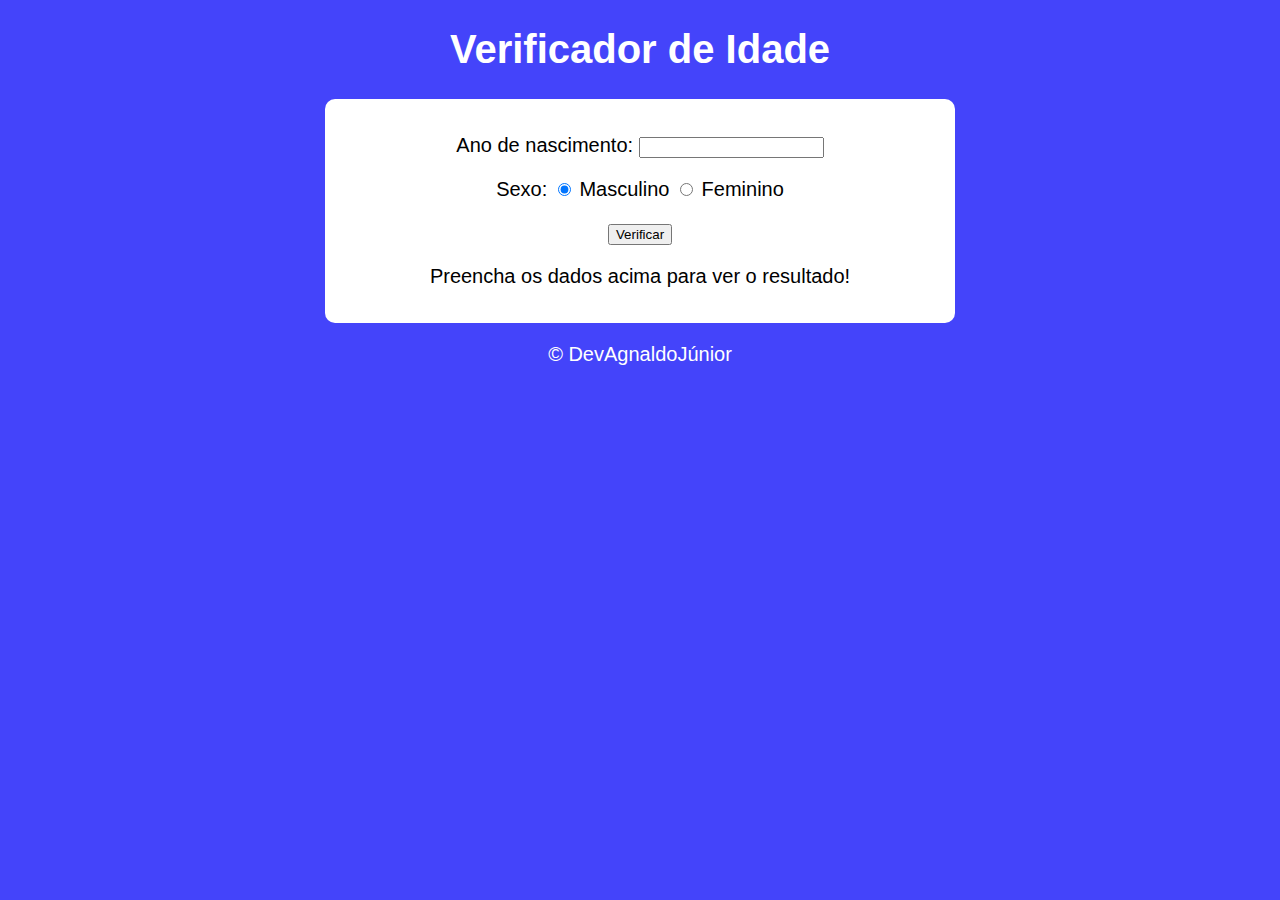
<file: Desafios/Desafio02- Identidade/index.html>
<!DOCTYPE html>
<html lang="pt-br">
<head>
    <meta charset="UTF-8">
    <meta name="viewport" content="width=device-width, initial-scale=1.0">
    <title>Verificador de Idade</title>
    <link rel="stylesheet" href="style.css">
</head>
<body > 
    <header>
        <h1>Verificador de Idade</h1>
    </header>
    <section>
        <div>
            <p>
                Ano de nascimento:
                <input type="number" name="txtano" id="txtano" min="1">
            </p>
            <p>
                Sexo:
                <input type="radio" name="radsex" id="masc" checked>
                <label for="masc">Masculino</label>
                <input type="radio" name="radsex" id="fem">
                <label for="fem">Feminino</label>
            </p>
            <p> <input type="button" value="Verificar" onclick="verificar()"></p> <!--onclick Para quando a pagina carregar ativar o JS-->
        </div>
        <div  id="res">
            <p>Preencha os dados acima para ver o resultado!</p>
            
        </div>
    </section>

    <footer>    
        <p>&copy; DevAgnaldoJúnior</p>
    </footer>
    <script src="script.js"></script>
</body>
</html>
</file>
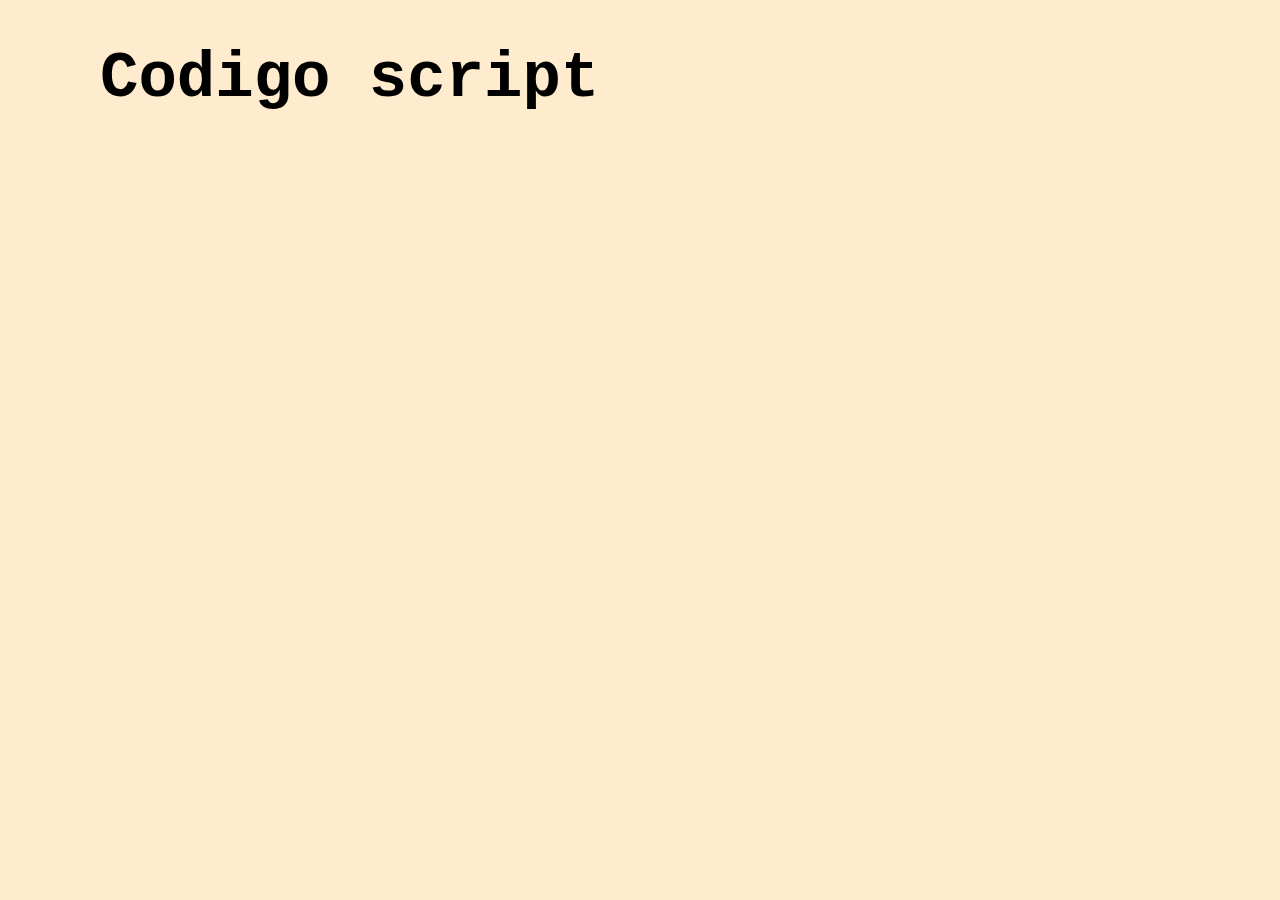
<file: Exercicios/ex01_TiposDeAlert/index.html>
<!DOCTYPE html>
<html lang="pt-br">
<head>
    <meta charset="UTF-8">
    <meta name="viewport" content="width=device-width, initial-scale=1.0">
    <title>Script</title>
    <style>
        body{
            background-color: blanchedalmond;
            font-family: 'Courier New', Courier, monospace;
            font-size: 2em;
            margin-left: 100px;
        }
    </style>
</head>
<body>
    <h1>Codigo script</h1>

    <script>
        window.alert('primeira mensagem')
        window.confirm("confirmação")
        window.prompt('Pergunta com caixa')
    </script>   
</body>
</html>
</file>
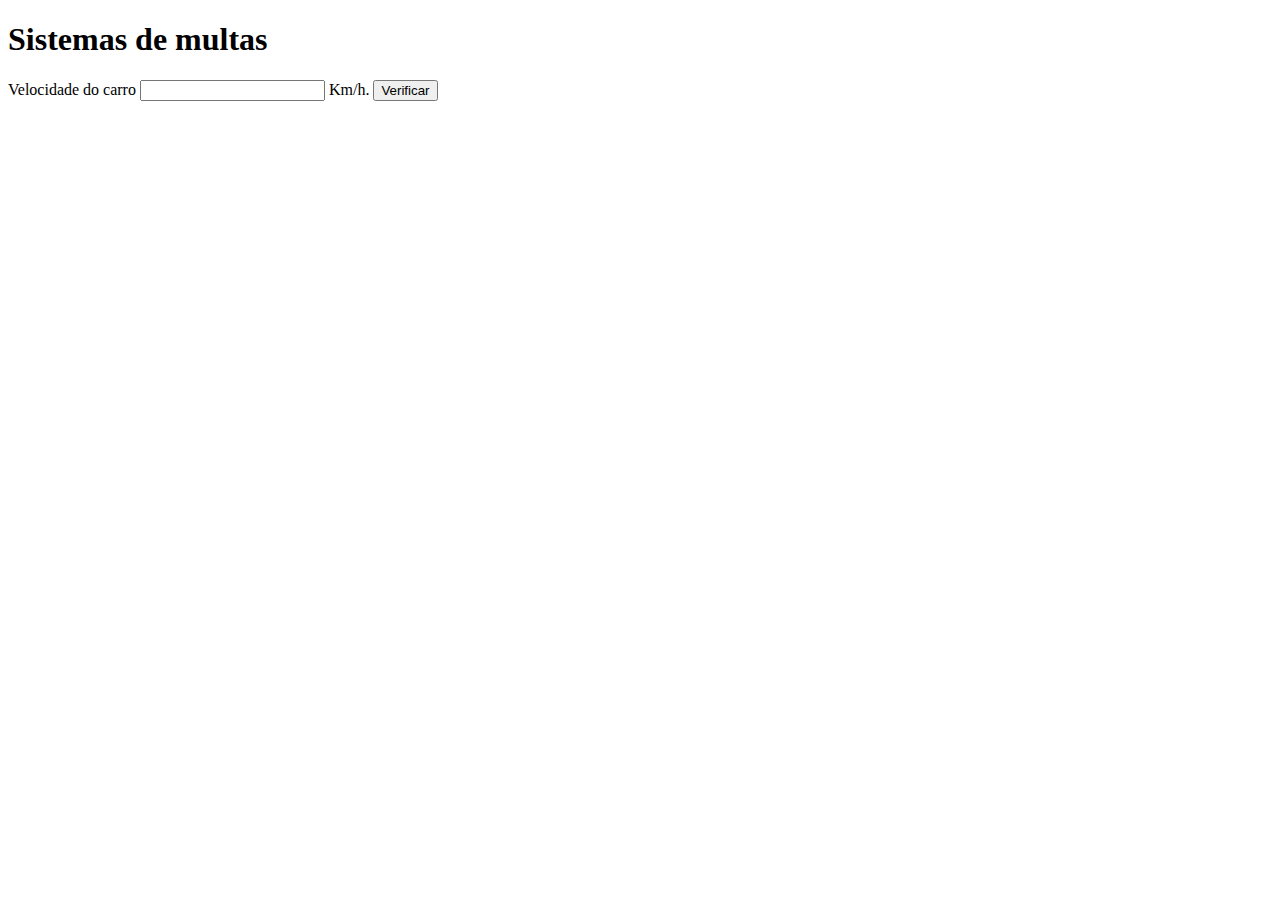
<file: Exercicios/ex05-EstrturaDeCondição/index.html>
<!DOCTYPE html>
<html lang="pt-br">
<head>
    <meta charset="UTF-8">
    <meta name="viewport" content="width=device-width, initial-scale=1.0">
    <title>DETRAN</title>
</head>
<body>
    <h1>Sistemas de multas</h1>
    Velocidade do carro <input type="number" name="velocidade" id="velocidade"> Km/h.
    <input type="button" value="Verificar" onclick="calcular()">

    <div id="resultado">

    </div>

    <script>
        function calcular(){
            var txtvel = window.document.getElementById('velocidade')
            var resultado = window.document.getElementById('resultado')
            var vel = Number(txtvel.value)
            resultado.innerHTML = ('Sua velocidade atual é: '+ vel + 'Km/h ---')
            if(vel>60){ 
                var diferenca = vel-60
                resultado.innerText += ('Você ultrapassou o limite de velocidade '+diferenca+' Km a mais que o limite')
            } else{
                resultado.innerText += ('Dirija sempre com cinto de segurança')

            }
           
        }
      
    </script>
</body>
</html>
</file>
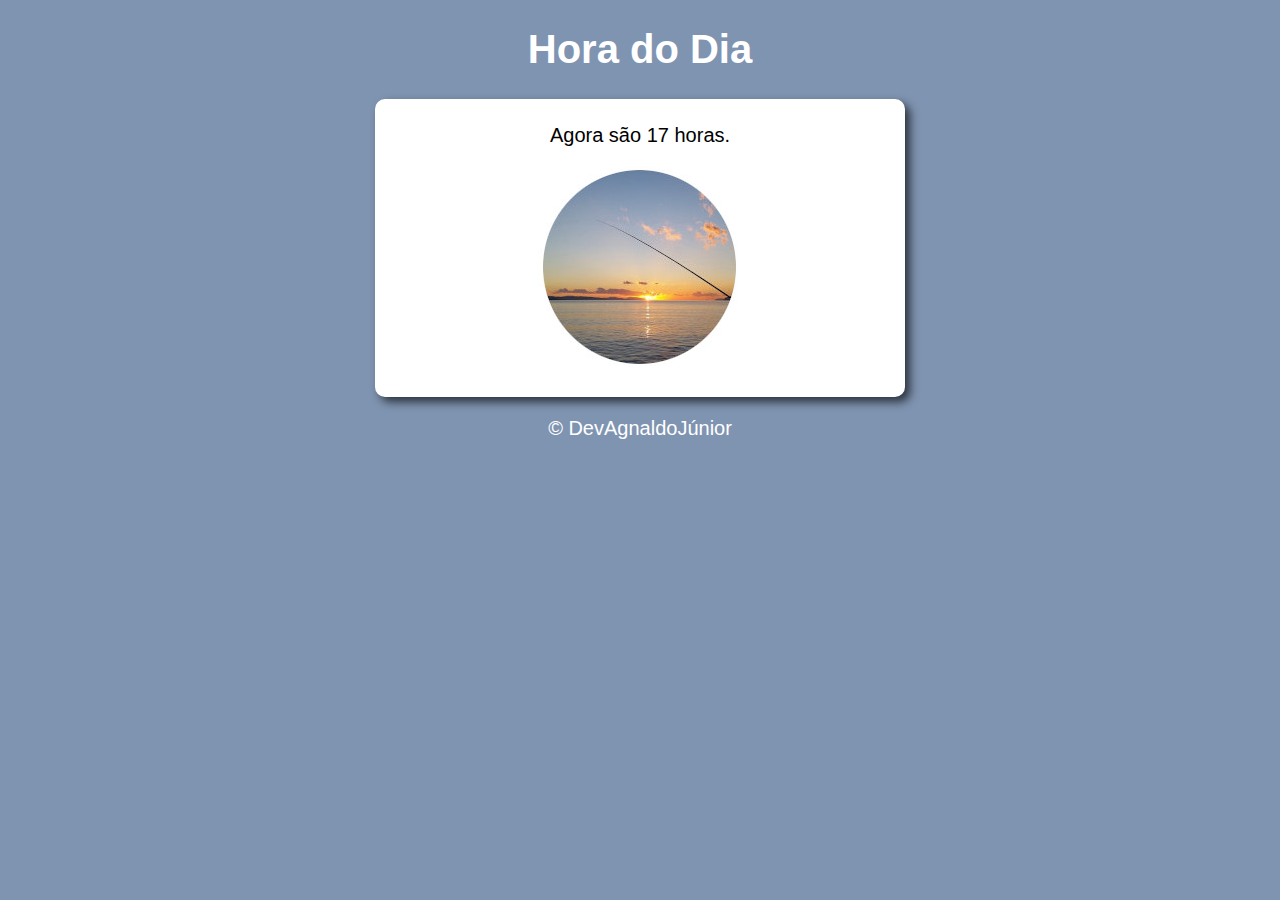
<file: Desafios/Desafio01-Horas/ex01.html>
<!DOCTYPE html>
<html lang="pt-br">
<head>
    <meta charset="UTF-8">
    <meta name="viewport" content="width=device-width, initial-scale=1.0">
    <title>Hora do Dia</title>
     <link rel="stylesheet" href="style.css">
</head>
<body onload="carregar()"> <!--Para quando a pagina carregar ativar o JS-->
    <header>    
        <h1>Hora do Dia</h1>
    </header>
    <section>
        <div id="msg">
            
        </div>
        <div id="foto">
            <img id="imagem" src="fotos/manhã.jpg" alt="Foto do dia">
        </div>

    </section>
    <footer>
        <p>&copy; DevAgnaldoJúnior</p>

    </footer>
    <script src="script.js"></script>
</body>
</html>
</file>
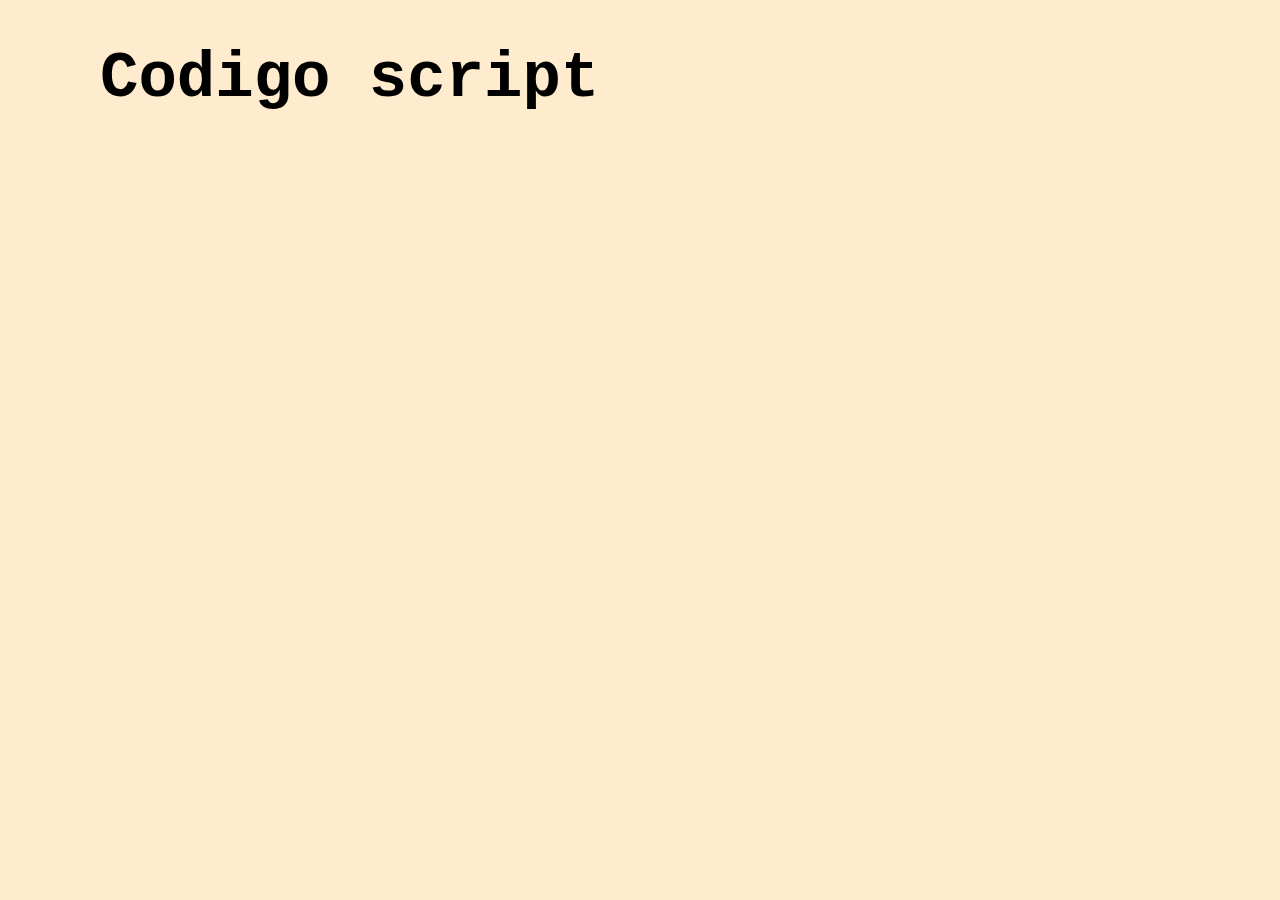
<file: Exercicios/ex02_Variaveis/ex01.html>
<!DOCTYPE html>
<html lang="pt-br">
<head>
    <meta charset="UTF-8">
    <meta name="viewport" content="width=device-width, initial-scale=1.0">
    <title>Script</title>
    <style>
        body{
            background-color: blanchedalmond;
            font-family: 'Courier New', Courier, monospace;
            font-size: 2em;
            margin-left: 100px;
        }
    </style>
</head>
<body>
    <h1>Codigo script</h1>

    <script>
        var num1 = Number.parseInt(window.prompt('Digite u número')) /*(Number.)transformando variável string em inteira*/
        var num2 = Number.parseInt(window.prompt('Digite outro número'))
        /*posso usar só o Number que ele funciona como Int ou Float*/
        var soma = num1 + num2
        window.alert('A soma dos valores é: '+ soma)
    </script>   
</body>
</html>
</file>
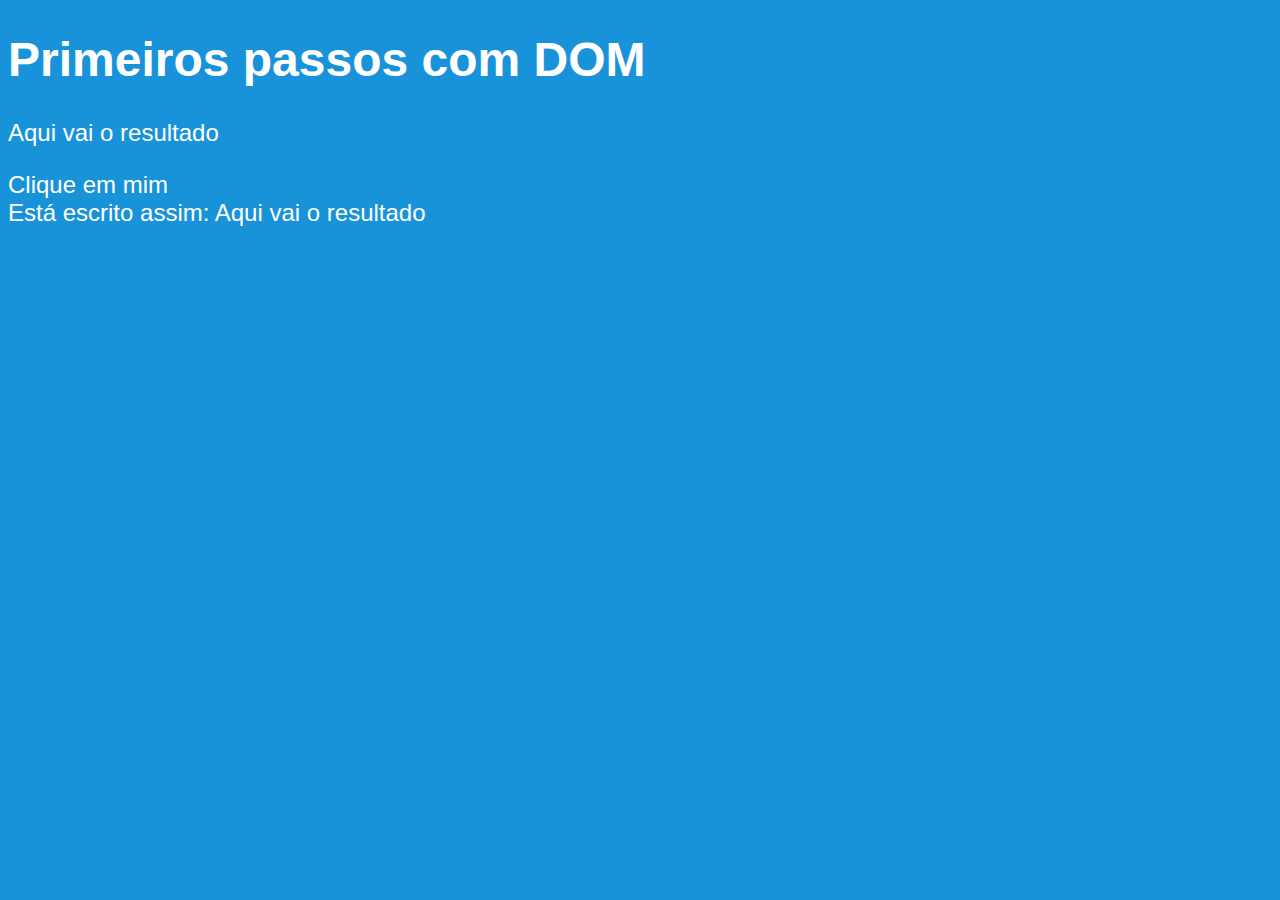
<file: Exercicios/ex04-DOM/DOM.html>
<!DOCTYPE html>
<html lang="pt-br">
<head>
    <meta charset="UTF-8">
    <meta name="viewport" content="width=device-width, initial-scale=1.0">
    <title>DOM</title>
    <style>
        body{
            background-color: rgb(24, 147, 218);
            font:normal 18pt Arial;
            color:white ;
        }
    </style>
</head>
<body>
    <H1>Primeiros passos com DOM</H1>
    <p>Aqui vai o resultado</p>
    <div>Clique em mim</div>

    <script>
        var corpo = window.document.body /*variavel recebe essa arvore dom*/

        /*arvore DOM= ierarquia dos elementos*/
        var p1= window.document.getElementsByTagName('p')[0]/*seleciono o Paragrafo 1*/

        window.document.write('Está escrito assim: '+ p1.innerText)
        var p1= getE

        corpo.style.background = 'green' /*a variavel corpo(body) muda o back*/

        /* FORMA DE SELECIONAR OS ELEMENTOS: (getElemen...)
         -marca
         -ID
         -Nome, 
         -classe 
         -Seletor
         */

    </script>
    
</body>
</html>
</file>
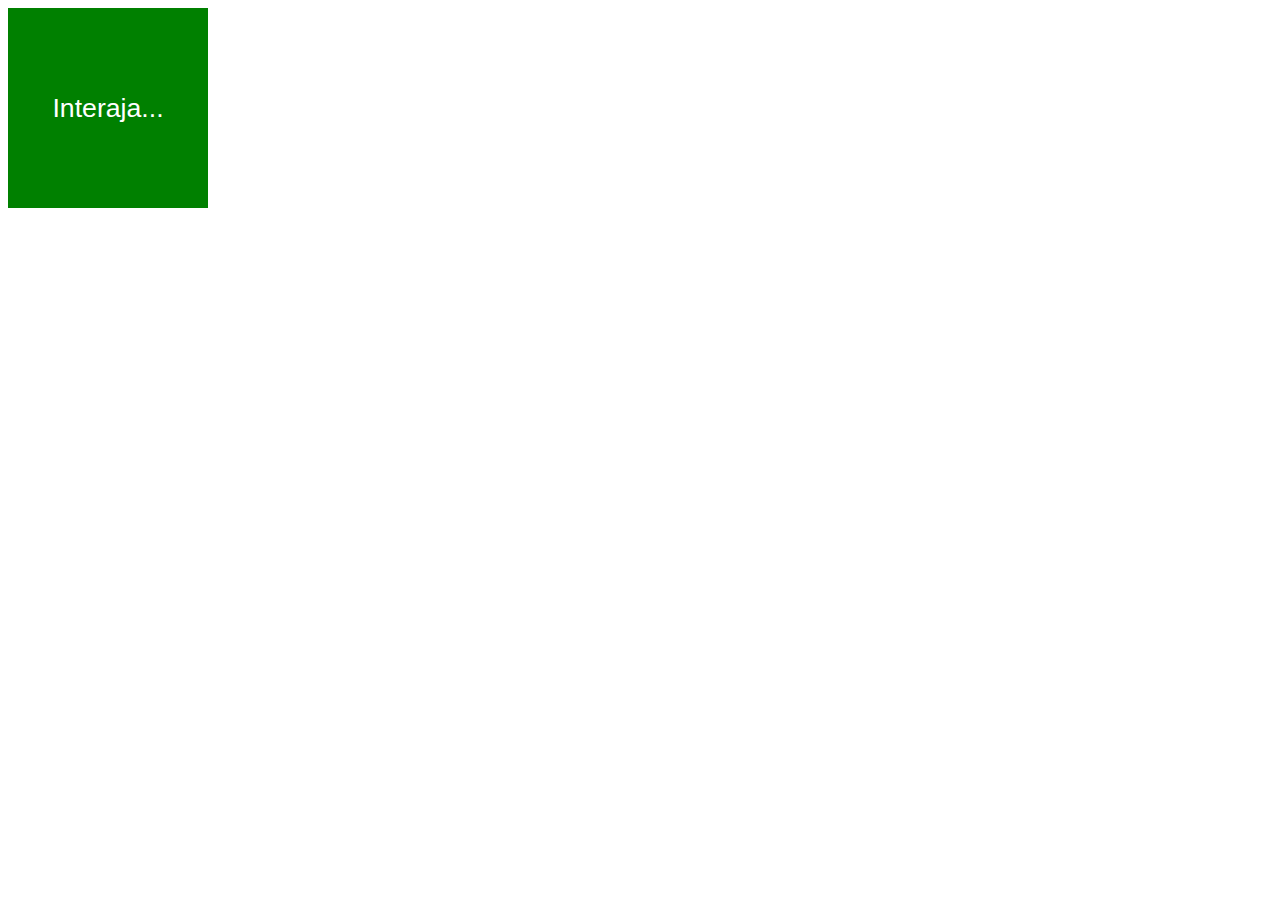
<file: Exercicios/ex04-DOM/DOM2.html>
<!DOCTYPE html>
<html lang="pt-br">
<head>
    <meta charset="UTF-8">
    <meta name="viewport" content="width=device-width, initial-scale=1.0">
    <title>Eventos DOM</title>
    <style>
        div#area{
            font: normal 20pt Arial;
            background-color: green;
            color: white;
            width: 200px;
            height: 200px;
            line-height: 200px;
            text-align: center;
        }
    </style>
</head>
<body>
    <div id="area" onclick="clicar()" onmouseenter="entrou()" onmouseout="saiu()"> <!--onclick chama a ação do script-->
        Interaja...
    </div>

    <script>
         var a = window.document.getElementById('area') /*crio variavel ligando o ID da div a ação*/

        function clicar(){
            a.innerText = 'Clicou'
            a.style.background = 'red'
        }
        function entrou(){
            a.innerText = 'entrou'
        }
        function saiu(){
            a.innerText = 'saiu'
            a.style.background = 'green'
        }
    </script>
    
</body>
</html>
</file>
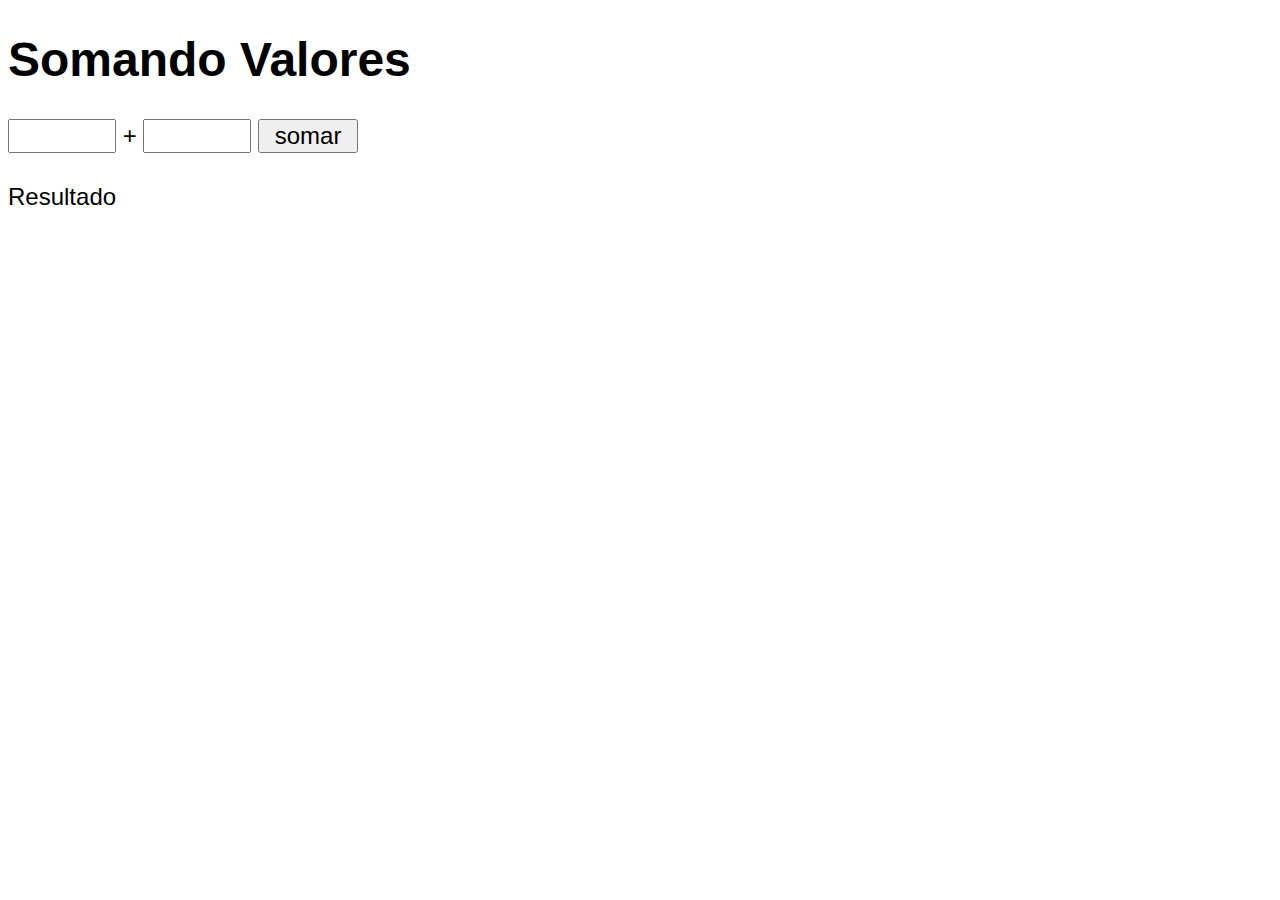
<file: Exercicios/ex04-DOM/DOM3.html>
<!DOCTYPE html>
<html lang="pt-br">
<head>
    <meta charset="UTF-8">
    <meta name="viewport" content="width=device-width, initial-scale=1.0">
    <title>Eventos DOM</title>
    <style>
        body{
            font: normal 18pt Arial;
        }
        input{
            font: normal 18pt Arial;
            width: 100px;
        }
        div#resultado{
            margin-top: 30px;
        }
    </style>
</head>
<body>
    <h1>Somando Valores</h1>
    <input type="number" name="txtn1" id="txtn1"> +
    <input type="number" name="txtn2" id="txtn2">

    <input type="button" value="somar" onclick="somar()"> <!--onclick chama a ação do script-->

    <div id="resultado">Resultado</div>

    <script>
        function somar() {
            var tn1 = window.document.getElementById('txtn1') /*relacionando a variável com o input*/
            var tn2 = window.document.getElementById('txtn2')
            var resultado = window.document.getElementById ('resultado')

            var n1 = Number(tn1.value) /*converte o valor recebido de String para numero*/
            var n2 = Number(tn2.value) 

            var s = n1+n2
            

            resultado.innerHTML = ('A soma entre '+n1 +'+' + n2 +' é: '+ s)
        }

    </script>
    
</body>
</html>
</file>
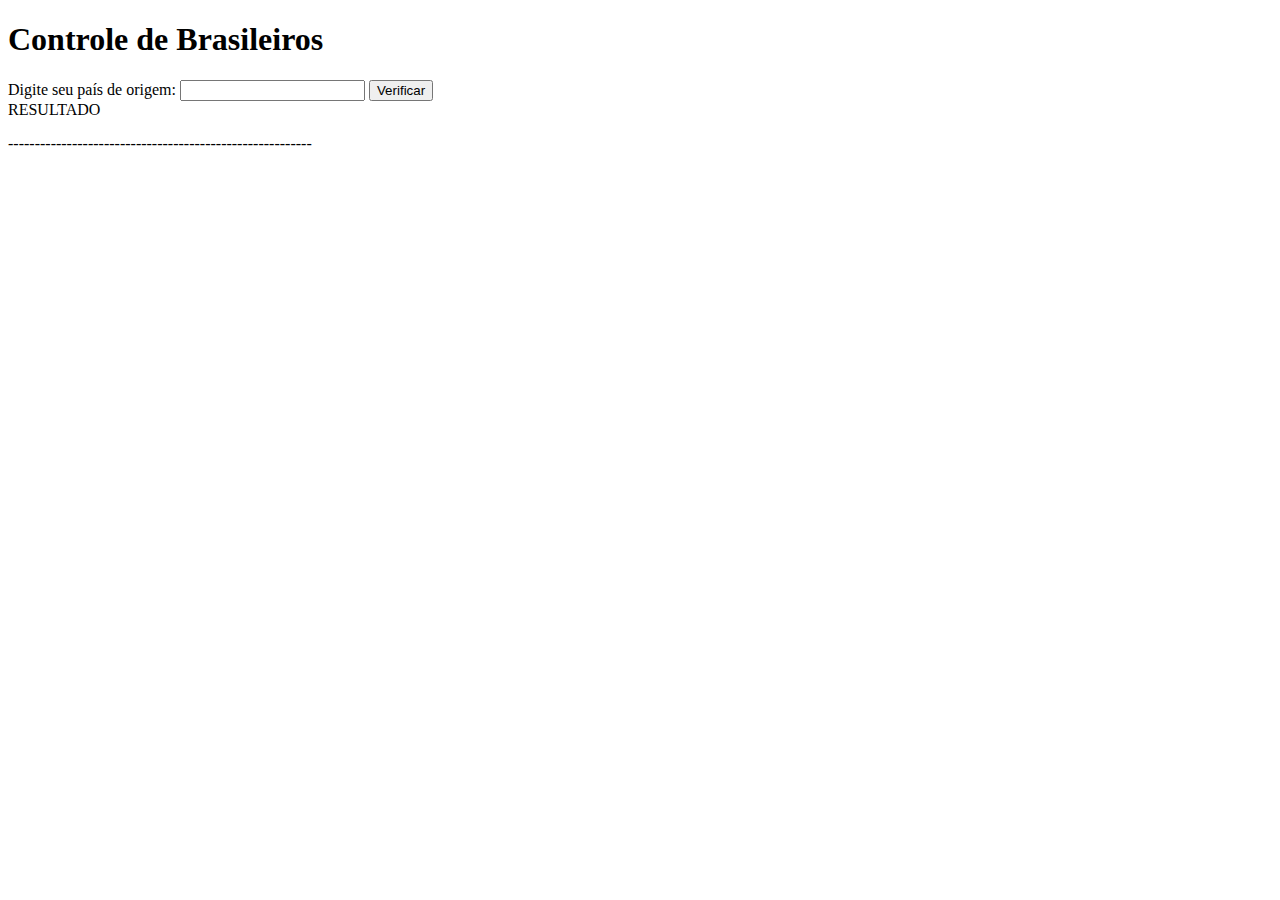
<file: Exercicios/ex05-EstrturaDeCondição/index02.html>
<!DOCTYPE html>
<html lang="pt-br">
<head>
    <meta charset="UTF-8">
    <meta name="viewport" content="width=device-width, initial-scale=1.0">
    <title>Estrutura de Condição</title>
</head>
<body>
    <h1>Controle de Brasileiros</h1>
    Digite seu país de origem: <input type="text" name="pais" id="pais">
    <input type="button" value="Verificar" onclick="consultar()">
    <div id="resultado">
        RESULTADO
    </div>

    <script>
        function consultar(){
        var pais = window.document.getElementById('pais')
        var result = window.document.getElementById('resultado')
        var pais =String(pais.value)

        result.innerHTML = `Vivendo em ${pais} ---`

        if(pais == 'Brasil'){
            result.innerHTML += ('Você é Brasileiro')
        } else if(pais == 'França'){
                result.innerHTML += ('Você é Françes')
            } else if(pais == 'Inglaterra'){
                result.innerHTML += ('Você é inglês')
            } else if(pais== 'Portugal'){
                result.innerHTML += ('Você é Potugues')
                }else{
                    result.innerHTML += ('Você é Estrangeiro')
                }
            }              
    </script>

    <p>---------------------------------------------------------</p>
   
    
</body>
</html>
</file>
<file: Desafios/Desafio02- Identidade/style.css>
body{
    background-color: rgb(68, 68, 250);
    color: white;
    font: normal 15pt Arial;
    text-align: center;
}

section{
    background: white;
    border-radius: 10px;
    text-align: center;
    width: 600px;
    padding: 15px;
    margin: auto;
}
section>div{
    color: black;
}
</file>
<file: Desafios/Desafio01-Horas/style.css>
@charset "UTF-8";

body{
    background: rgb(79, 79, 255);
    font: normal 15pt Arial;

}
header{
    color: white;
    text-align: center;

}
section{
    background: white;
    border-radius: 10px;
    padding: 15px;
    width: 500px;
    margin: auto;
    box-shadow: 5px 5px 10px rgba(0, 0, 0, 0.658);

}
div{
    text-align: center;
    padding: 10px;
}
footer{
    color: white;
    text-align: center;
}
div>img{
    border-radius: 50%;
    margin: auto;
}
</file>
